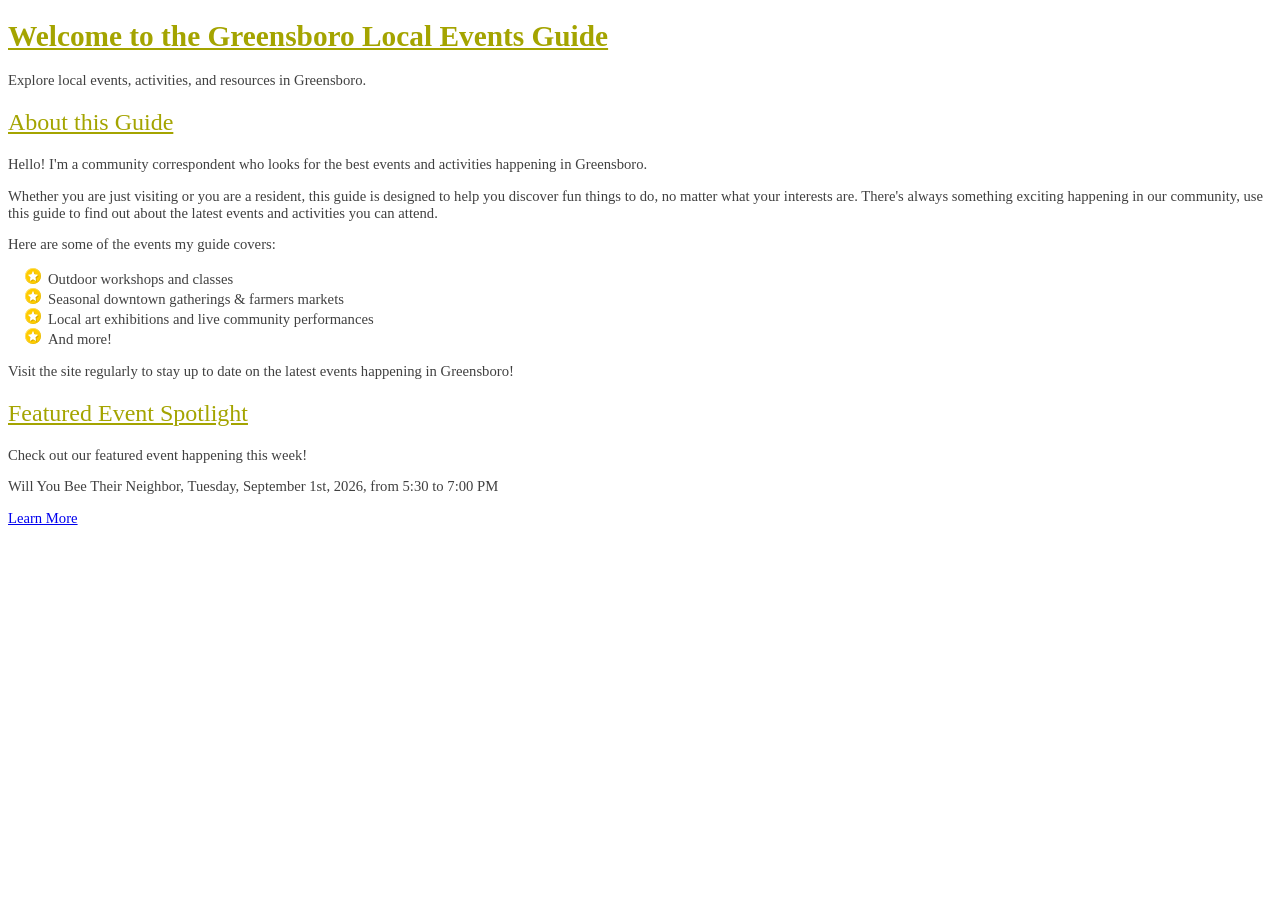
<file: index.html>
<!DOCTYPE html>
<!--
  Name: Mu'aaz Khan
  Date: 08.31.2026
  CSC 372-01

  This is the index.html page for assignment 1. It introduces the 
  community guide and links to the featured event.
-->
<html lang="en">

<head>
    <meta charset="UTF-8">
    <meta name="viewport" content="width=device-width, initial-scale=1.0">
    <title>Greensboro Local Events</title>
    <link rel="stylesheet" href="style.css">
    <link rel="icon" type="image/png" href="images/bee.png">
</head>

<body>
    <header>
        <h1>Welcome to the Greensboro Local Events Guide</h1>

        <p>Explore local events, activities, and resources in Greensboro.</p>
    </header>

    <main>
        <h2>About this Guide</h2>

        <p> Hello! I'm a community correspondent who looks for the best events and activities happening in Greensboro.</p>

        <p>Whether you are just visiting or you are a resident, this guide is designed to help you discover fun things
            to do, no matter what your interests are. There's always something exciting happening in our community, use this guide to find out about the
            latest events and activities you can attend.</p>

        <p>Here are some of the events my guide covers:</p>

        <ul>
            <li>Outdoor workshops and classes</li>
            <li>Seasonal downtown gatherings & farmers markets</li>
            <li>Local art exhibitions and live community performances</li>
            <li>And more!</li>
        </ul>

        <p>Visit the site regularly to stay up to date on the latest events happening in Greensboro!</p>

        <h2>Featured Event Spotlight</h2>

        <p>Check out our featured event happening this week!</p>

        <p>Will You Bee Their Neighbor, Tuesday, September 1st, 2026, from 5:30 to 7:00 PM </p>

        <a href="event.html">Learn More</a>
    </main>
</body>

</html>
</file>
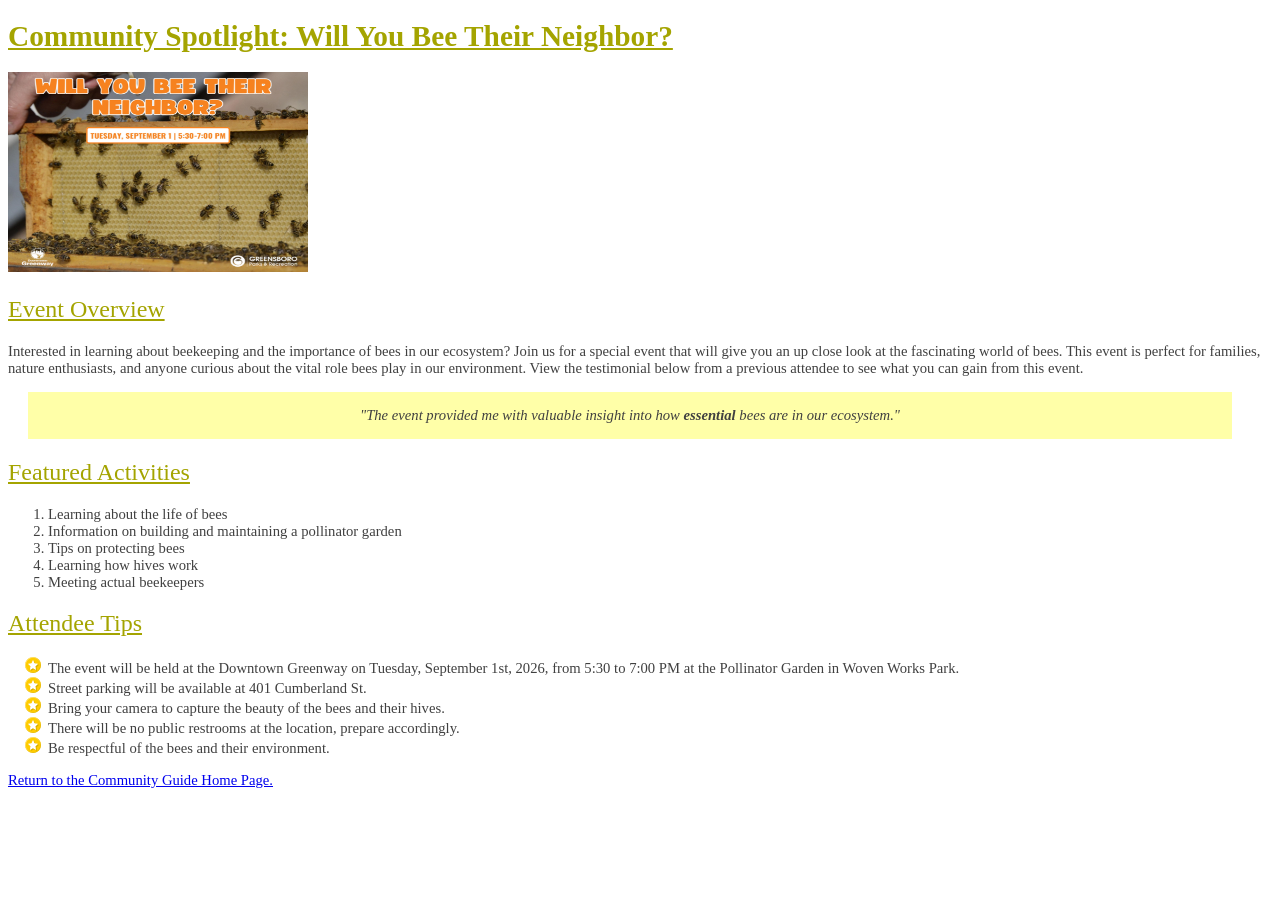
<file: event.html>
<!DOCTYPE html>
<!--
  Name: Mu'aaz Khan
  Date: 08.31.2026
  CSC 372-01

  This is the event.html page for assignment 1. It presents 
  complete information about one real public event.
-->

<!-- Extra features completed: event-related favicon and custom list marker -->

<html lang="en">

<head>
    <meta charset="UTF-8">
    <meta name="viewport" content="width=device-width, initial-scale=1.0">
    <title>Will You Bee Their Neighbor?</title>
    <link rel="stylesheet" href="style.css">
    <link rel="icon" type="image/png" href="images/bee.png">
</head>

<body>
    <header>
        <h1>Community Spotlight: Will You Bee Their Neighbor?</h1>
    </header>

    <main>
        <img id="main-image" src="images/event-main.jpg" alt="The event flyer with bees on a honeycomb. Text reads, 'Will You Bee Their
        Neighbor?' Tuesday, September 1 from 5:30-7:00 PM. There are logos for the Downtown Greenway and Greensboro Parks
        & Recreation.">

        <h2>Event Overview</h2>
        <p>Interested in learning about beekeeping and the importance of bees in our ecosystem?
            Join us for a special event that will give you an up close look at the fascinating world of bees.
            This event is perfect for families, nature enthusiasts, and anyone curious about the vital role bees play in
            our environment. View the testimonial below from a previous attendee to see what you can gain from this
            event.
        </p>

        <blockquote class="testimonial">
            "The event provided me with valuable insight into how <strong>essential</strong>
            bees are in our ecosystem."
        </blockquote>

        <h2>Featured Activities</h2>
        <ol>
            <li>Learning about the life of bees</li>
            <li>Information on building and maintaining a pollinator garden</li>
            <li>Tips on protecting bees</li>
            <li>Learning how hives work</li>
            <li>Meeting actual beekeepers</li>
        </ol>

        <h2>Attendee Tips</h2>
        <ul>
            <li>The event will be held at the Downtown Greenway on Tuesday, September 1st, 2026, from 5:30 to 7:00 PM
                at the Pollinator Garden in Woven Works Park.</li>
            <li>Street parking will be available at 401 Cumberland St.</li>
            <li>Bring your camera to capture the beauty of the bees and their hives.</li>
            <li>There will be no public restrooms at the location, prepare accordingly.</li>
            <li>Be respectful of the bees and their environment.</li>
        </ul>

        <a href="index.html">Return to the Community Guide Home Page.</a>

    </main>

</body>

</html>
</file>
<file: style.css>
/*
  Name: Mu'aaz Khan
  Date: 08.31.2026
  CSC 372-01

  This is the style.css file for Assignment 1. It contains all required styles for the website.
*/

h1 {
    font-weight: bold;
    font-size: 22pt;
}

h2 {
    font-weight: normal;
    font-size: 18pt;
}

h1, h2 {
    text-decoration: underline;
    color: #A4A400;
}

body {
    background-color: white;
    color: #404040;
    font-size: 11pt;
    font-family: Georgia, Garamond, Serif;
}

blockquote {
  background-color: #FFFFA8;
  font-style: italic;
  margin-left: 20px;
  padding: 15px;
  text-align: center;
}

#main-image {
    width: 300px;
    height: 200px;
}

ul {
  list-style-image: url('images/star.png');
}
</file>
